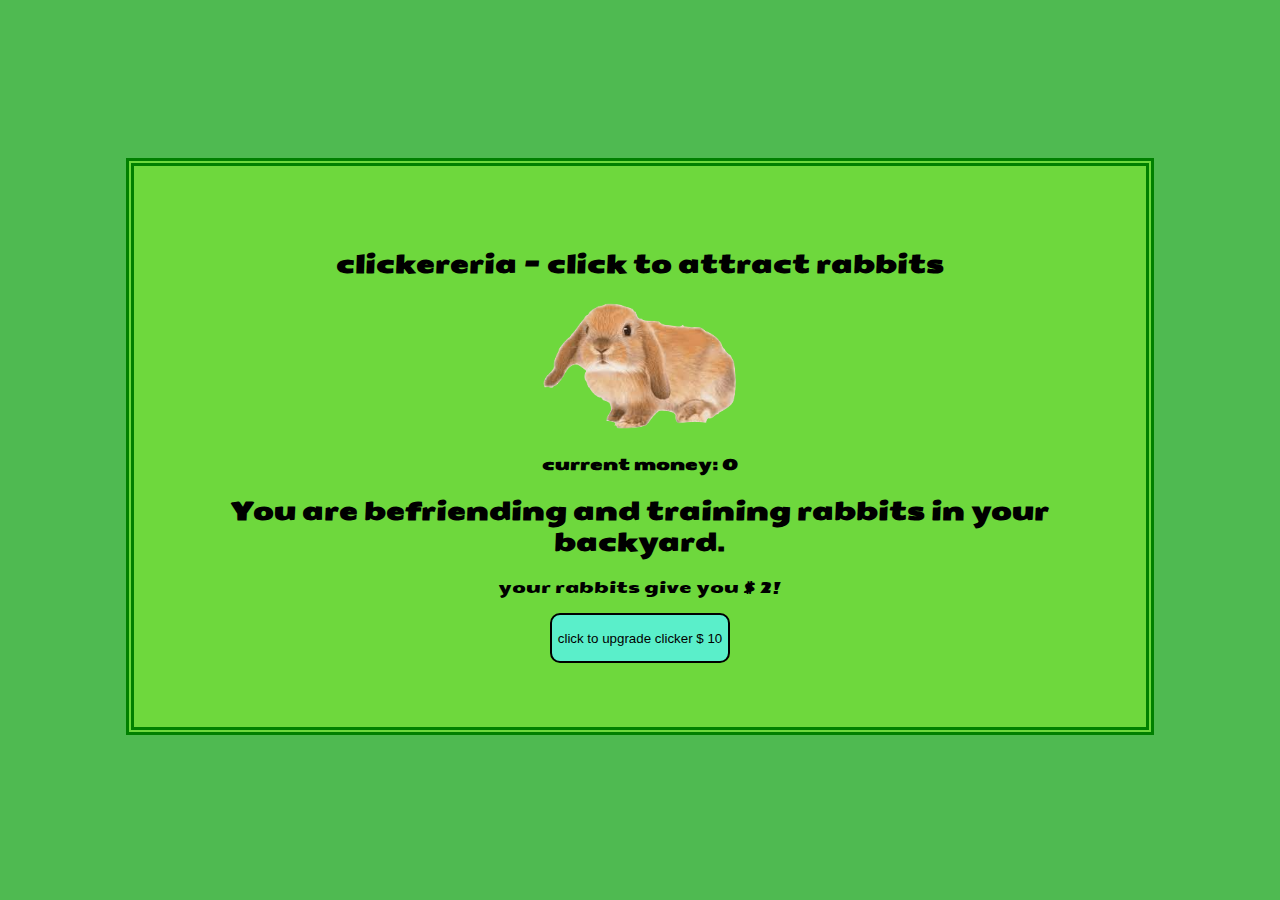
<file: index.html>
<!DOCTYPE html>
<html lang="en">
<head>
    <meta charset="UTF-8">
    <meta http-equiv="X-UA-Compatible" content="IE=edge">
    <meta name="viewport" content="width=device-width, initial-scale=1.0">
    <title>Rabbit Clicker</title>
    <link rel="stylesheet" href="rabbitstyle.css">
    <link rel="preconnect" href="https://fonts.googleapis.com">
<link rel="preconnect" href="https://fonts.gstatic.com" crossorigin>
<link href="https://fonts.googleapis.com/css2?family=Seymour+One&display=swap" rel="stylesheet">
</head>
<body>
<main class="gameplay">
    <h2>clickereria - click to attract rabbits </h2>
    <img src="./rabbit.png" alt="this is a lettuce bowl" width=200 onclick="addMoney(amountPerClick)">
    <h4>current money: <span id = "moneyValue">0</span></h4>
    <h2 id = "progressText"></h2>
    <div class="upgradeArea">
        <div class="rabbitPrice">
            <p>your rabbits give you $ <span id = "currentRabbitPrice">2</span>!</p>
            <button onclick="upgradeTheClicker()">click to upgrade clicker $ <span id = "priceSpan">10</span></button>
        </div>

    </div>



</main>
<script>
    const currentMoney = document.getElementById("moneyValue");
    const currentRabbitPrice = document.getElementById("currentRabbitPrice")
    const priceSpan = document.getElementById("priceSpan");
    var money=0;
    var total=0;
    var amountPerClick = 2;
    var costToUpgrade;

    function addMoney(amountToAdd){
        money = money + amountToAdd;
        total += amountToAdd
        currentMoney.innerHTML = money;
    }

    function deductMoney(amountToDeduct){
        money-= amountToDeduct;
        currentMoney.innerHTML = money;

    }
    function upgradeTheClicker(){
        costToUpgrade = 5* parseInt (currentRabbitPrice.innerHTML)

    

    if(money >= costToUpgrade){
        money -= costToUpgrade;
        currentMoney.innerHTML = money;
        amountPerClick+= 2;
        currentRabbitPrice.innerHTML = amountPerClick;
    }

    costToUpgrade = 5 * parseInt(currentRabbitPrice.innerHTML);
    priceSpan.innerHTML = costToUpgrade;

    
    }

    function showProgress(){
        const messageList = ["You are befriending and training rabbits in your backyard.",
                "Your rabbit buddies are spreading word of your services, and bringing you lost money!",
                "Your rabbit empire is growing, you need two houses to store the food to feed them all!",
                "Your rabbits have helped  you concur your neighborhood, you own ALL the houses!",
                "YOU HAVE TAKEN OVER THE WORLD WITH YOUR RABBIT FRIENDS!"]

            const progtext = document.getElementById("progressText");
            if(total < 1000){
                progtext.innerHTML = messageList[0];
            }
            else if(total >= 1000 && total < 2000){
                progtext.innerHTML = messageList[1];
            }

            else if(total >= 1000 && total < 2000){
                progtext.innerHTML = messageList[2];
            }
            
            else if(total >= 2000 && total < 3000){
                progtext.innerHTML = messageList[3];
            }
            
            else{
                progtext.innerHTML = messageList[4];
            }
            }

             showProgress();
        setInterval(showProgress, 1000)

        

</script>

    
</body>
</html>
</file>
<file: rabbitstyle.css>
body{
    font-family: 'Seymour One', sans-serif;
    text-align: center;
    background: rgb(79, 186, 81);
    padding-top: 150px;
    font-size: medium;
}

h1{
font-size: large;

}

main{
    padding:5%;
    margin: 0px auto;
    width: 70%;
    height: 100%;
    background: rgb(110, 216, 61);
    border: rgb(0, 128, 0) double 8px;
}

button{
height: 50px;
border-radius: 10px;
border: black solid 2px;
background-color: rgb(90, 239, 202);
}

button:hover{
    background-color:rgb(79, 205, 173) ;


}

button:active{
    transform: scale(1.1);

}

img:active{
    transform: scale(1.1);
}


@media (max-width: 600px) {

    img{
        width: 150px;
        height: 100px;
    }
    h1{
        font-size: small;
    }

    h2{
        font-size: medium;

    }
}
</file>
